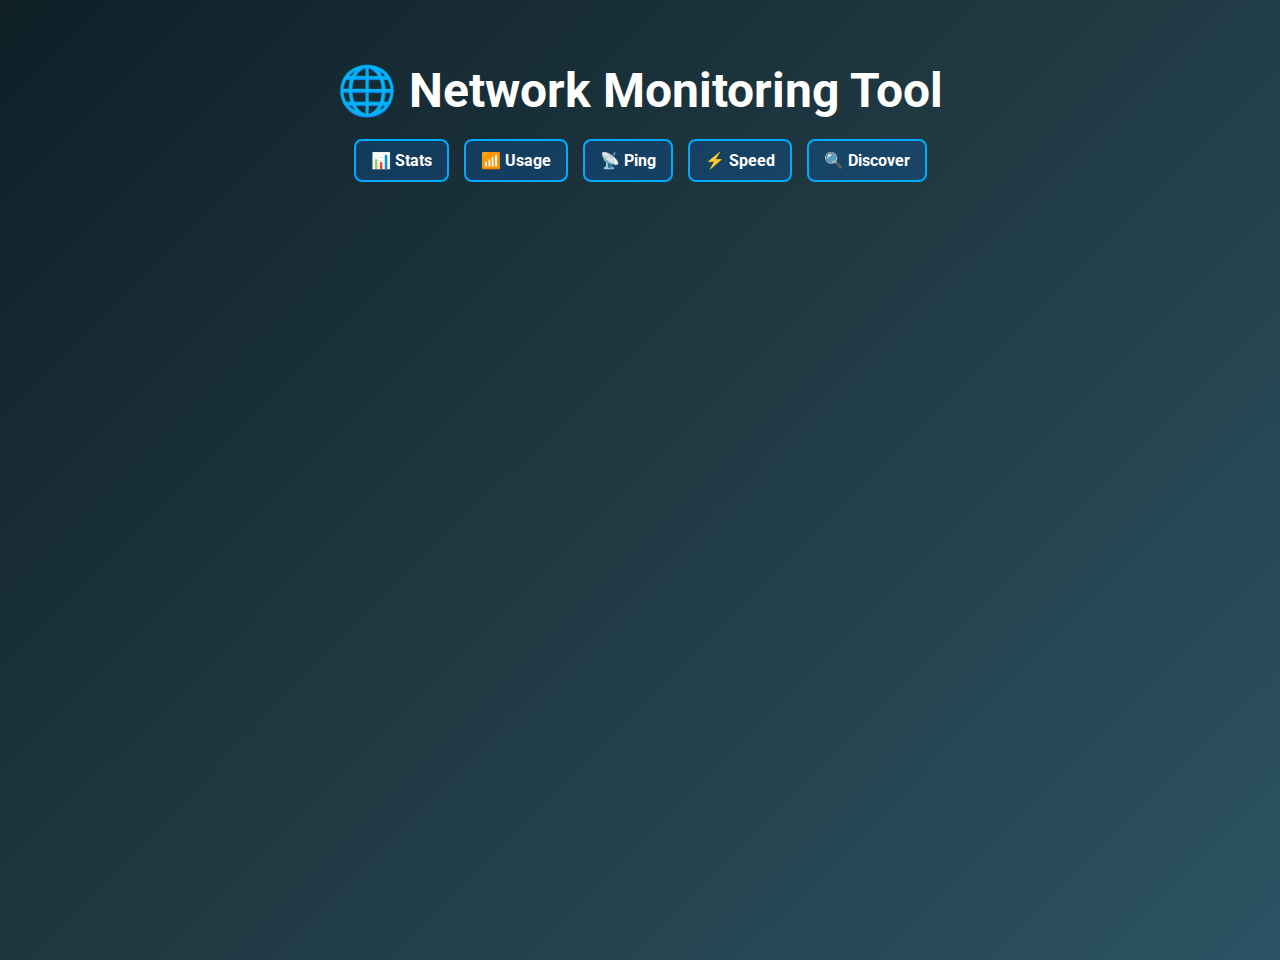
<file: index.html>
<!DOCTYPE html>
<html lang="en">
<head>
  <meta charset="UTF-8">
  <meta name="viewport" content="width=device-width, initial-scale=1.0">
  <title>Network Monitoring Dashboard</title>
  <link href="https://fonts.googleapis.com/css2?family=Roboto:wght@400;700&display=swap" rel="stylesheet">
  <style>
    body {
      margin: 0;
      font-family: 'Roboto', sans-serif;
      background: linear-gradient(135deg, #0f2027, #203a43, #2c5364);
      color: #fff;
      display: flex;
      flex-direction: column;
      align-items: center;
      justify-content: flex-start;
      min-height: 100vh;
      padding: 30px 10px;
    }
    h1 {
      font-size: 3rem;
      margin-bottom: 20px;
      animation: fadeInDown 1s ease-out;
      text-align: center;
    }
    .button-grid {
      display: flex;
      gap: 15px;
      justify-content: center;
      flex-wrap: wrap;
      width: 100%;
      max-width: 1000px;
      animation: fadeInUp 1.2s ease-out;
      margin-bottom: 20px;
    }
    .tab-button {
      background-color: rgba(0, 122, 255, 0.2);
      border: 2px solid #00aaff;
      padding: 10px 15px;
      border-radius: 8px;
      text-align: center;
      font-size: 1rem;
      font-weight: bold;
      color: #fff;
      transition: all 0.3s ease;
      cursor: pointer;
    }
    .tab-button:hover {
      background-color: rgba(0, 122, 255, 0.4);
      transform: translateY(-3px);
      box-shadow: 0 3px 10px rgba(0, 170, 255, 0.3);
    }
    .tab-content {
      display: none;
      width: 100%;
      max-width: 1200px;
      height: 800px;
      margin-top: 10px;
      border: none;
    }
    .tab-content.active {
      display: block;
    }
    @keyframes fadeInDown {
      from { opacity: 0; transform: translateY(-20px); }
      to { opacity: 1; transform: translateY(0); }
    }
    @keyframes fadeInUp {
      from { opacity: 0; transform: translateY(20px); }
      to { opacity: 1; transform: translateY(0); }
    }
  </style>
</head>
<body>
  <h1>🌐 Network Monitoring Tool</h1>
  <div class="button-grid">
    <div class="tab-button" onclick="openTab('tab1')">📊 Stats</div>
    <div class="tab-button" onclick="openTab('tab2')">📶 Usage</div>
    <div class="tab-button" onclick="openTab('tab3')">📡 Ping</div>
    <div class="tab-button" onclick="openTab('tab4')">⚡ Speed</div>
    <div class="tab-button" onclick="openTab('tab5')">🔍 Discover</div>
  </div>

  <iframe id="tab1" class="tab-content" src="http://127.0.0.1:5001"></iframe>
  <iframe id="tab2" class="tab-content" src="http://127.0.0.1:5003"></iframe>
  <iframe id="tab3" class="tab-content" src="http://127.0.0.1:5002"></iframe>
  <iframe id="tab4" class="tab-content" src="http://127.0.0.1:5004"></iframe>
  <iframe id="tab5" class="tab-content" src="http://127.0.0.1:5005"></iframe>

  <script>
    function openTab(tabId) {
      const tabs = document.querySelectorAll('.tab-content');
      tabs.forEach(tab => tab.classList.remove('active'));
      document.getElementById(tabId).classList.add('active');
    }
  </script>
</body>
</html>
</file>
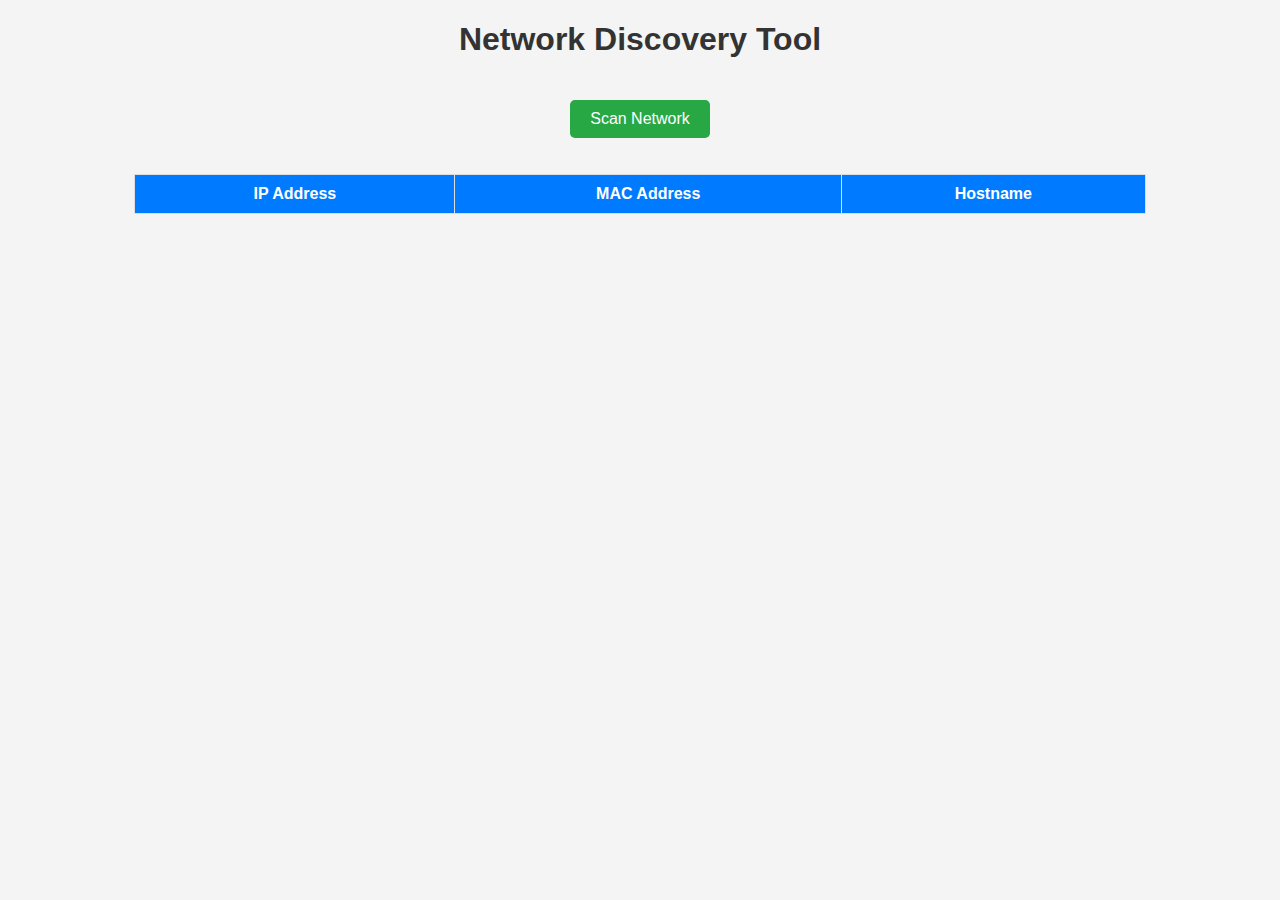
<file: network-discovery/templates/network_discovery.html>
<!DOCTYPE html>
<html lang="en">
<head>
    <meta charset="UTF-8">
    <meta name="viewport" content="width=device-width, initial-scale=1.0">
    <title>Network Discovery</title>
    <style>
        body {
            font-family: Arial, sans-serif;
            text-align: center;
            background-color: #f4f4f4;
        }
        h1 {
            color: #333;
        }
        button {
            padding: 10px 20px;
            font-size: 16px;
            margin: 20px;
            cursor: pointer;
            background-color: #28a745;
            color: white;
            border: none;
            border-radius: 5px;
        }
        table {
            width: 80%;
            margin: auto;
            border-collapse: collapse;
            background: white;
        }
        th, td {
            padding: 10px;
            border: 1px solid #ddd;
        }
        th {
            background: #007bff;
            color: white;
        }
    </style>
    <script>
        function scanNetwork() {
            document.getElementById("status").innerText = "Scanning...";
            fetch('/scan')
                .then(response => response.json())
                .then(data => {
                    let table = document.getElementById("device-table");
                    table.innerHTML = "<tr><th>IP Address</th><th>MAC Address</th><th>Hostname</th></tr>";
                    
                    data.forEach(device => {
                        let row = `<tr>
                            <td>${device.ip}</td>
                            <td>${device.mac}</td>
                            <td>${device.hostname}</td>
                        </tr>`;
                        table.innerHTML += row;
                    });

                    document.getElementById("status").innerText = "Scan Complete!";
                })
                .catch(() => {
                    document.getElementById("status").innerText = "Scan Failed!";
                });
        }
    </script>
</head>
<body>
    <h1>Network Discovery Tool</h1>
    <button onclick="scanNetwork()">Scan Network</button>
    <p id="status"></p>
    <table id="device-table">
        <tr>
            <th>IP Address</th>
            <th>MAC Address</th>
            <th>Hostname</th>
        </tr>
    </table>
</body>
</html>
</file>
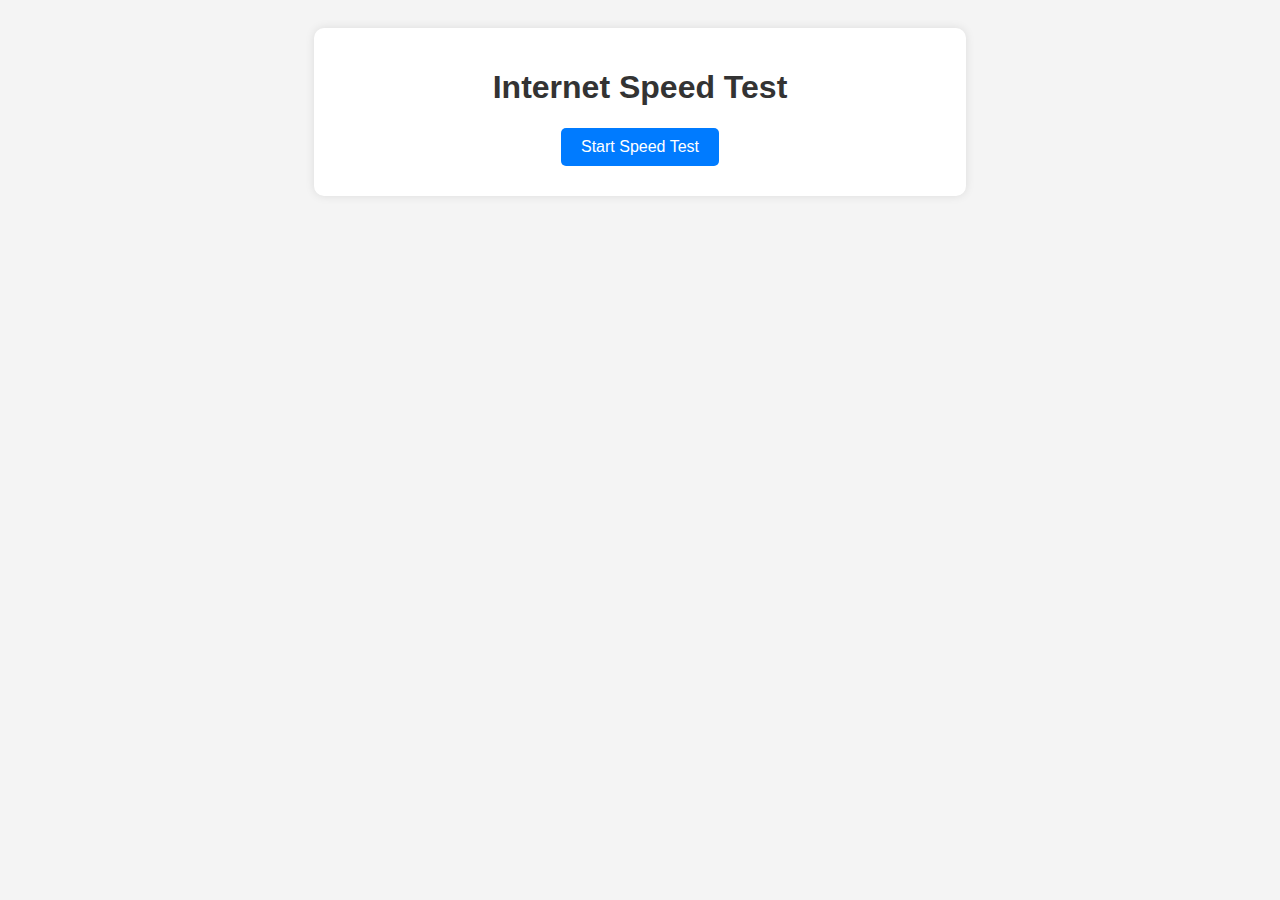
<file: speed-test/templates/speedtest.html>
<!DOCTYPE html>
<html lang="en">
<head>
    <meta charset="UTF-8">
    <meta name="viewport" content="width=device-width, initial-scale=1.0">
    <title>Speed Test</title>
    <style>
        body {
            font-family: Arial, sans-serif;
            text-align: center;
            background-color: #f4f4f4;
            padding: 20px;
        }
        .container {
            background: white;
            padding: 20px;
            border-radius: 10px;
            box-shadow: 0 0 10px rgba(0, 0, 0, 0.1);
            width: 50%;
            margin: auto;
        }
        h1 { color: #333; }
        .result { font-size: 18px; margin-top: 10px; }
        .loading { color: blue; font-weight: bold; }
        button {
            background-color:#007bff;
            color: white;
            border: none;
            padding: 10px 20px;
            font-size: 16px;
            cursor: pointer;
            border-radius: 5px;
        }
        button:hover { background-color: #0056b3; }
    </style>
    <script>
        function startSpeedTest() {
            document.getElementById("result").innerHTML = "<p class='loading'>Running speed test... Please wait.</p>";

            fetch('/start_speed_test')
                .then(response => response.json())
                .then(data => {
                    document.getElementById("result").innerHTML = `
                        <p><strong>Download Speed:</strong> ${data.download}</p>
                    `;
                })
                .catch(error => {
                    document.getElementById("result").innerHTML = "<p style='color: red;'>Error running speed test.</p>";
                    console.error("Error:", error);
                });
        }
    </script>
</head>
<body>
    <div class="container">
        <h1>Internet Speed Test</h1>
        <button onclick="startSpeedTest()">Start Speed Test</button>
        <div id="result" class="result"></div>
    </div>
</body>
</html>
</file>
